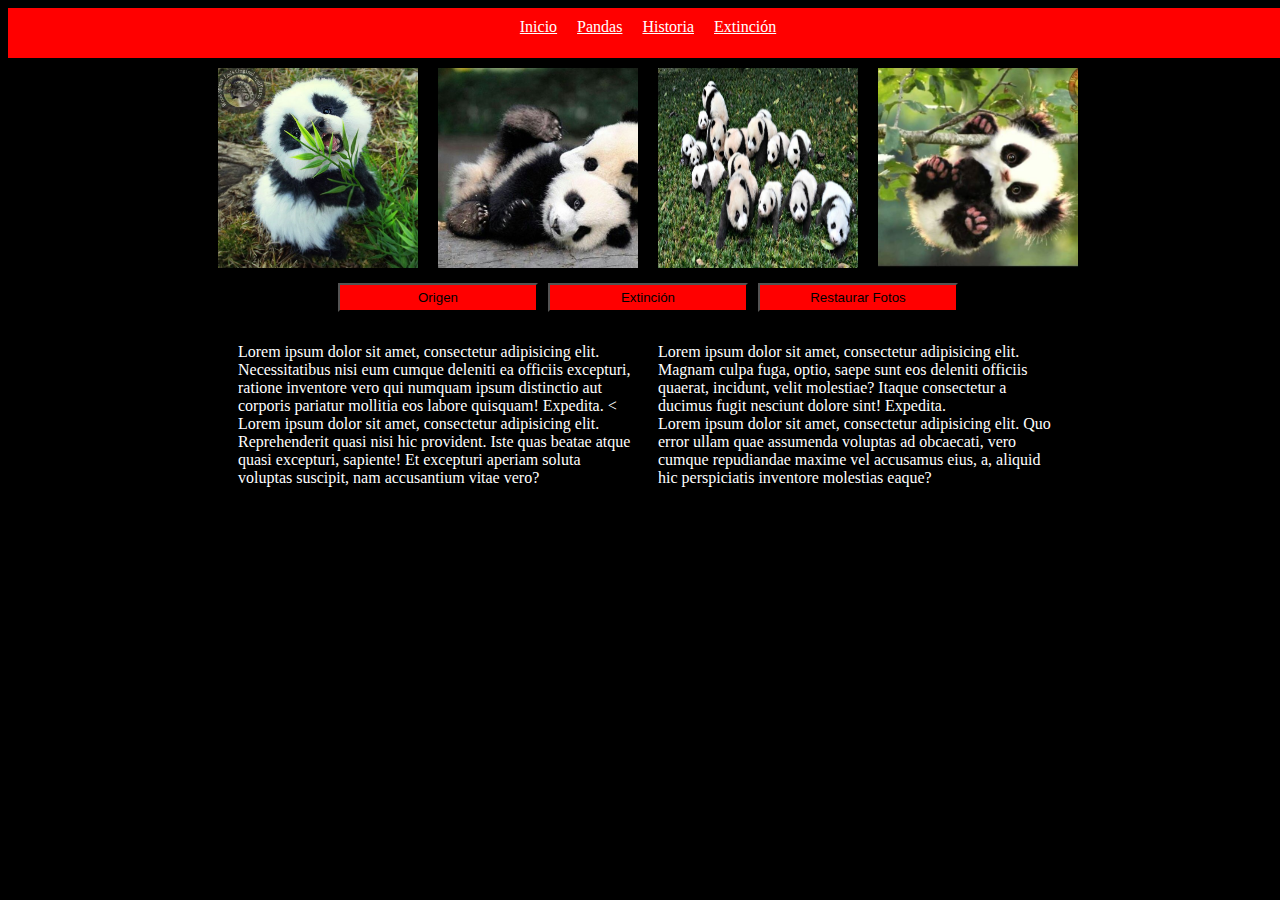
<file: index.html>
<!DOCTYPE html>
<html lang="en">
<head>
	<meta charset="UTF-8">
	<title>Pandas-flex</title>
	<link rel="stylesheet" type="text/css" href="assets/css/main.css">
</head>
<body>
	<nav class="contenedor">
		<a href="#">Inicio</a>
		<a href="#">Pandas</a>
		<a href="#">Historia</a>
		<a href="#">Extinción</a>
	</nav>
	<section class="contenedor">
		<img src="assets/images/panda-1.jpg" alt="">
		<img src="assets/images/panda-2.jpg" alt="">
		<img src="assets/images/panda-3.jpg" alt="">
		<img src="assets/images/panda-4.jpg" alt="">
	</section>
	<section class="contenedor">
		<button>Origen</button>
		<button>Extinción</button>
		<button>Restaurar Fotos</button>
	</section>
	<section class="contenedor">
		<p class="1">Lorem ipsum dolor sit amet, consectetur adipisicing elit. Necessitatibus nisi eum cumque deleniti ea officiis excepturi, ratione inventore vero qui numquam ipsum distinctio aut corporis pariatur mollitia eos labore quisquam! Expedita.
		<
		Lorem ipsum dolor sit amet, consectetur adipisicing elit. Reprehenderit quasi nisi hic provident. Iste quas beatae atque quasi excepturi, sapiente! Et excepturi aperiam soluta voluptas suscipit, nam accusantium vitae vero?		
		</p>
		<p class="2">Lorem ipsum dolor sit amet, consectetur adipisicing elit. Magnam culpa fuga, optio, saepe sunt eos deleniti officiis quaerat, incidunt, velit molestiae? Itaque consectetur a ducimus fugit nesciunt dolore sint! Expedita.
		<br>
		Lorem ipsum dolor sit amet, consectetur adipisicing elit. Quo error ullam quae assumenda voluptas ad obcaecati, vero cumque repudiandae maxime vel accusamus eius, a, aliquid hic perspiciatis inventore molestias eaque?
		</p>
	</section>
	<script src="assets/js/main.js"></script>
</body>
</file>
<file: assets/css/main.css>
body{
	background-color: black;
	width: 100%;

}

nav{
	background-color: red;
	height: 50px;
}

nav a{
	color: white;
	margin: 10px;

}

.contenedor{
	display:flex;
	flex-direction: row;
	justify-content: center;
}

img{
	width: 200px;
	height: 200px;
	margin: 10px;
}

button{
	background-color: red;
	width: 200px;
	padding: 5px;
	margin: 5px;
}
 p{
 	color: white;
 	width: 400px;
 	padding: 10px;
 }
</file>
